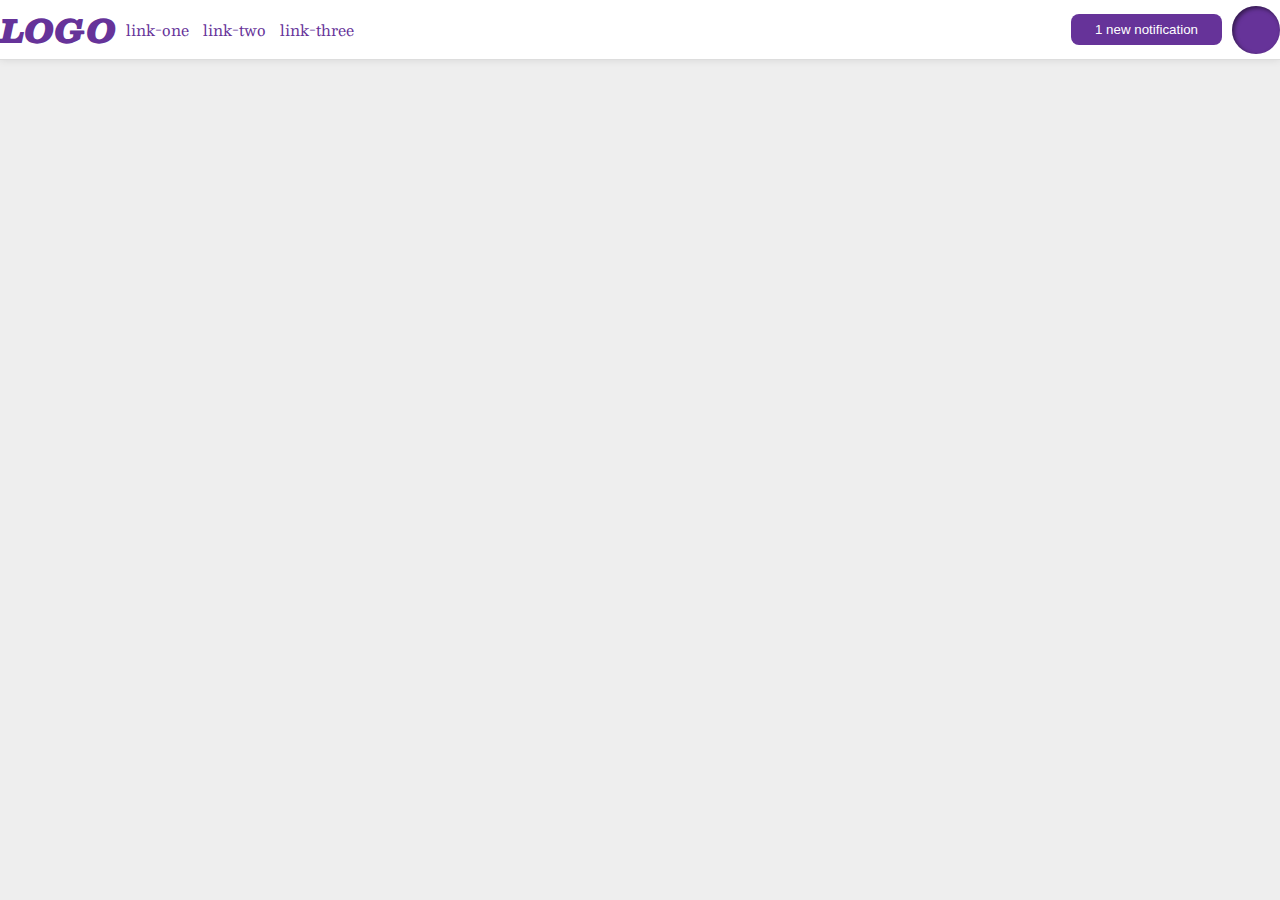
<file: flex/03-flex-header-2/index.html>
<!DOCTYPE html>
<html lang="en">
  <head>
    <meta charset="UTF-8">
    <meta http-equiv="X-UA-Compatible" content="IE=edge">
    <meta name="viewport" content="width=device-width, initial-scale=1.0">
    <title>Flex Header 2</title>
    <link rel="stylesheet" href="style.css">
  </head>
  <body>
    <div class="header">
      <div class="logo">
        LOGO
      </div>
     <div class="link-holder">
      <ul class="links">
        <li><a href="https://google.com">link-one</a></li>
        <li><a href="https://google.com">link-two</a></li>
        <li><a href="https://google.com">link-three</a></li>
      </ul>
     </div> 
    
      <button class="notifications">
        1 new notification
      </button>
      <div class="profile-image"></div>
    </div>
  </body>
</html>
</file>
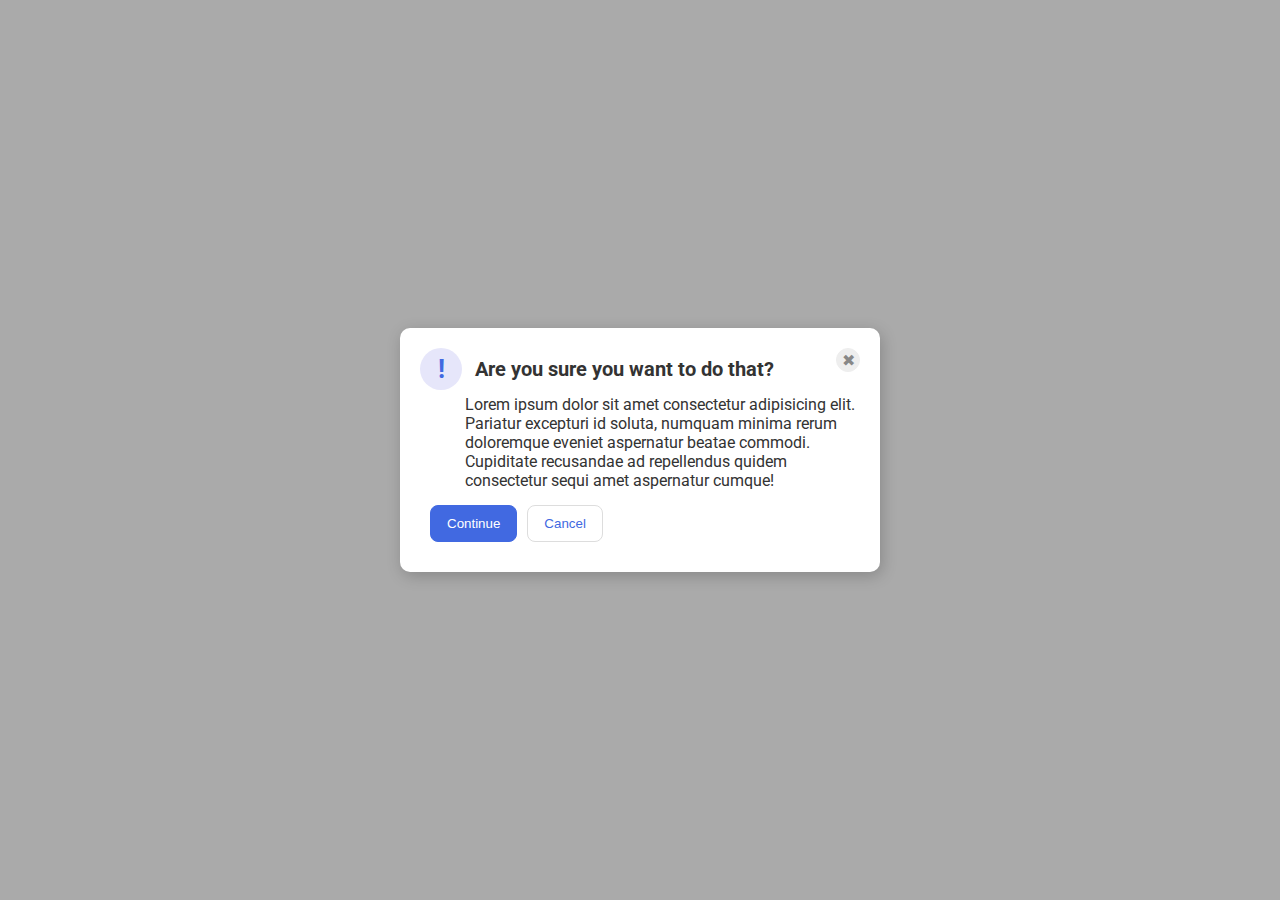
<file: flex/05-flex-modal/index.html>
<!DOCTYPE html>
<html lang="en">
  <head>
    <meta charset="UTF-8">
    <meta http-equiv="X-UA-Compatible" content="IE=edge">
    <meta name="viewport" content="width=device-width, initial-scale=1.0">
    <link rel="stylesheet" href="style.css">
    <title>Modal</title>
  </head>
  <body>
    <div class="modal">
      <div class="container">
        <div class="container2">
          <div class="icon">!</div>
          <div class="header">Are you sure you want to do that?</div>
          <button class="close-button">✖</button>
        </div>
        <div class="text">Lorem ipsum dolor sit amet consectetur adipisicing elit. Pariatur excepturi id soluta, numquam minima rerum doloremque eveniet aspernatur beatae commodi. Cupiditate recusandae ad repellendus quidem consectetur sequi amet aspernatur cumque!</div>
        <div class="button2">
          <button class="continue">Continue</button>
          <button class="cancel">Cancel</button>
        </div>
      </div>
     
    </div>
  </body>
</html>
</file>
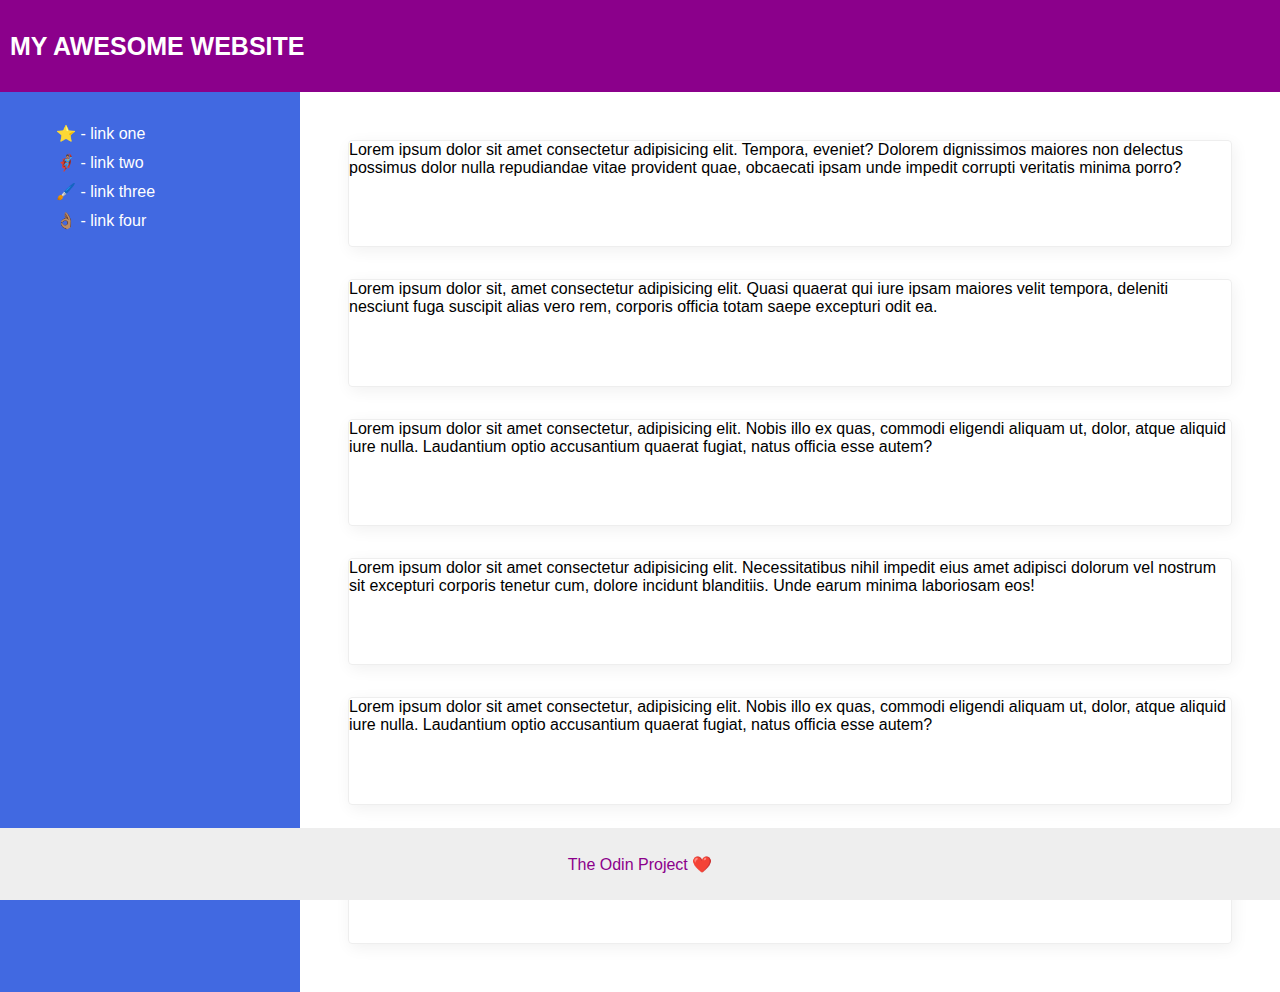
<file: flex/07-flex-layout-2/index.html>
<!DOCTYPE html>
<html lang="en">
  <head>
    <meta charset="UTF-8">
    <meta http-equiv="X-UA-Compatible" content="IE=edge">
    <meta name="viewport" content="width=device-width, initial-scale=1.0">
    <title>The Holy Grail</title>
    <link rel="stylesheet" href="style.css">
  </head>
  <body>
   
  
    <div class="header">
      MY AWESOME WEBSITE
    </div>

    <div class="container1">
      <div class="sidebar">
        <ul>
          <li><a href="#">⭐ - link one</a></li>
          <li><a href="#">🦸🏽‍♂️ - link two</a></li>
          <li><a href="#">🖌️ - link three</a></li>
          <li><a href="#">👌🏽 - link four</a></li>
        </ul>
      </div>
  
      <div class="content">
        <div class="card">Lorem ipsum dolor sit amet consectetur adipisicing elit. Tempora, eveniet? Dolorem dignissimos maiores non delectus possimus dolor nulla repudiandae vitae provident quae, obcaecati ipsam unde impedit corrupti veritatis minima porro?</div>
        <div class="card">Lorem ipsum dolor sit, amet consectetur adipisicing elit. Quasi quaerat qui iure ipsam maiores velit tempora, deleniti nesciunt fuga suscipit alias vero rem, corporis officia totam saepe excepturi odit ea.</div>
        <div class="card">Lorem ipsum dolor sit amet consectetur, adipisicing elit. Nobis illo ex quas, commodi eligendi aliquam ut, dolor, atque aliquid iure nulla. Laudantium optio accusantium quaerat fugiat, natus officia esse autem?</div>
        <div class="card">Lorem ipsum dolor sit amet consectetur adipisicing elit. Necessitatibus nihil impedit eius amet adipisci dolorum vel nostrum sit excepturi corporis tenetur cum, dolore incidunt blanditiis. Unde earum minima laboriosam eos!</div>
        <div class="card">Lorem ipsum dolor sit amet consectetur, adipisicing elit. Nobis illo ex quas, commodi eligendi aliquam ut, dolor, atque aliquid iure nulla. Laudantium optio accusantium quaerat fugiat, natus officia esse autem?</div>
        <div class="card">Lorem ipsum dolor sit amet consectetur adipisicing elit. Necessitatibus nihil impedit eius amet adipisci dolorum vel nostrum sit excepturi corporis tenetur cum, dolore incidunt blanditiis. Unde earum minima laboriosam eos!</div>
      </div>
    
    
   
    
    <div class="footer">
      The Odin Project ❤️
    </div>
  </body>
</html>
</file>
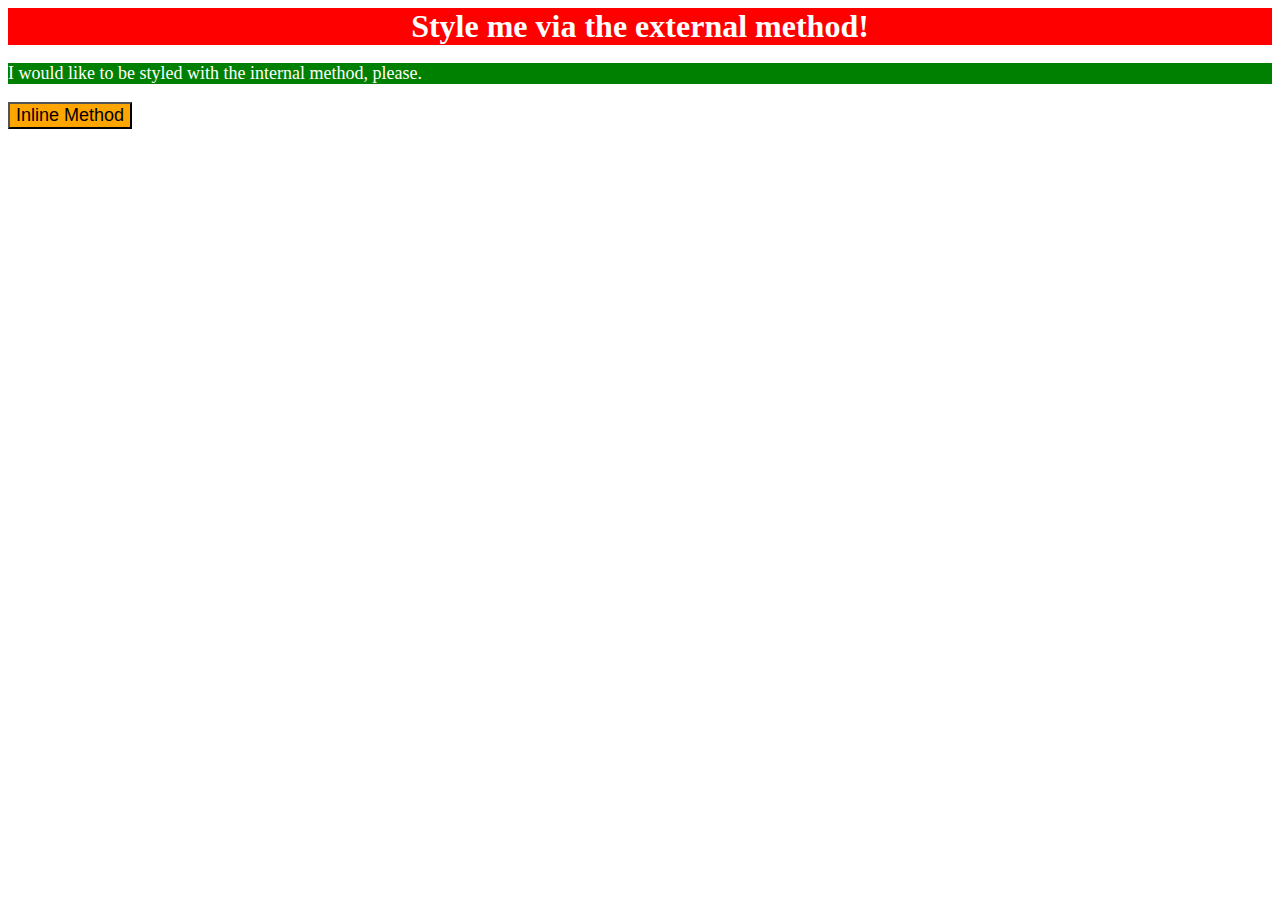
<file: foundations/01-css-methods/index.html>
<!DOCTYPE html>
<html lang="en">
  <head>
    <meta charset="UTF-8">
    <meta http-equiv="X-UA-Compatible" content="IE=edge">
    <meta name="viewport" content="width=device-width, initial-scale=1.0">
    <link rel="stylesheet" href="style.css">
    <style>
      p {
        background-color: green;
        color: white;
        font-size: 18px;
      }
    </style>
    <title>Methods for Adding CSS</title>
  </head>
  <body>
    <div>Style me via the external method!</div>
    <p>I would like to be styled with the internal method, please.</p>
    <button style="background-color: orange; font-size: 18px;">Inline Method</button>
  </body>
</html>
</file>
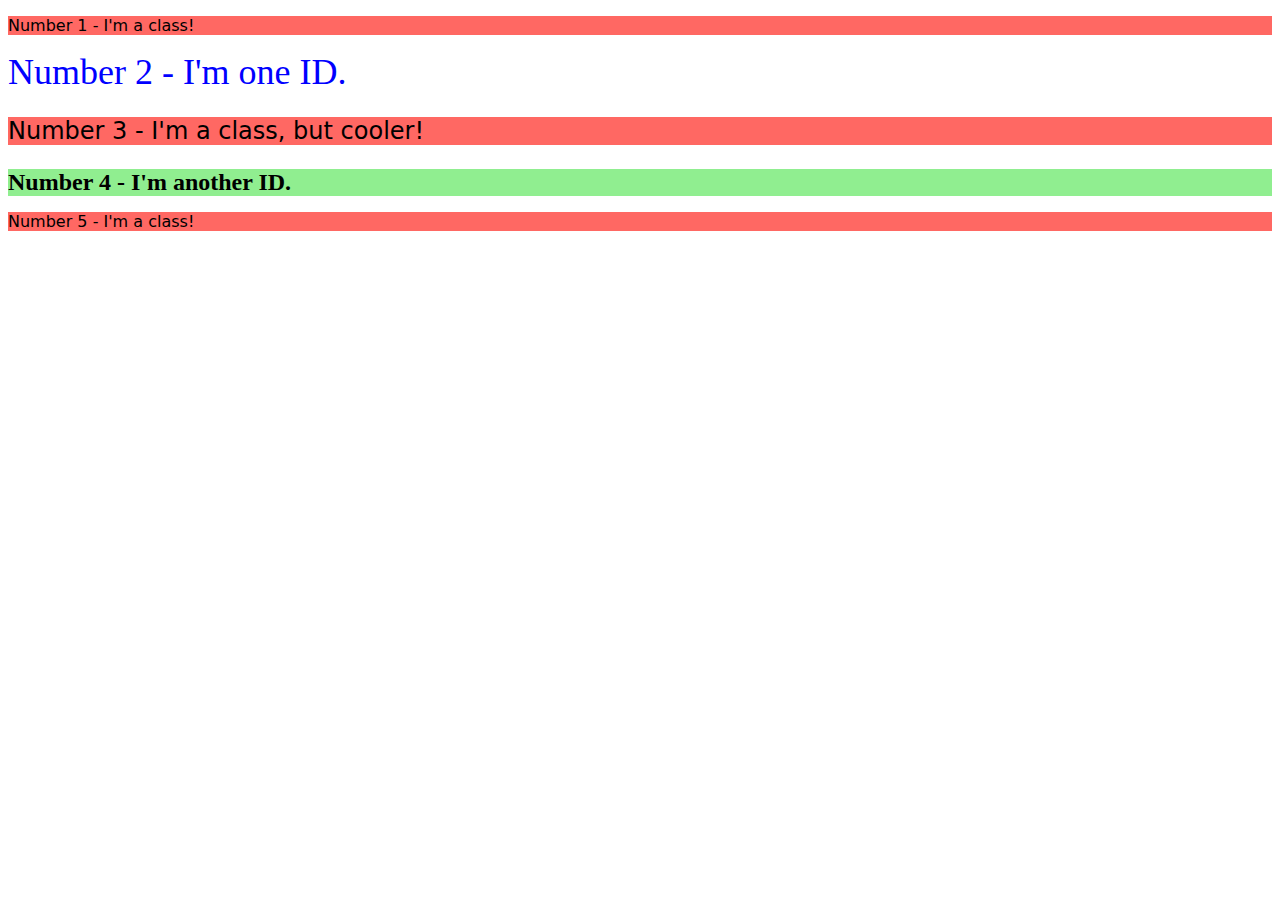
<file: foundations/02-class-id-selectors/index.html>
<!DOCTYPE html>
<html lang="en">
  <head>
    <meta charset="UTF-8">
    <meta http-equiv="X-UA-Compatible" content="IE=edge">
    <meta name="viewport" content="width=device-width, initial-scale=1.0">
    <title>Class and ID Selectors</title>
    <link rel="stylesheet" href="style.css">
  </head>
  <body>
    <p class="odd">Number 1 - I'm a class!</p>
    <div id="two">Number 2 - I'm one ID.</div>
    <p class="odd different">Number 3 - I'm a class, but cooler!</p>
    <div id="four">Number 4 - I'm another ID.</div>
    <p class="odd">Number 5 - I'm a class!</p>
  </body>
</html>
</file>
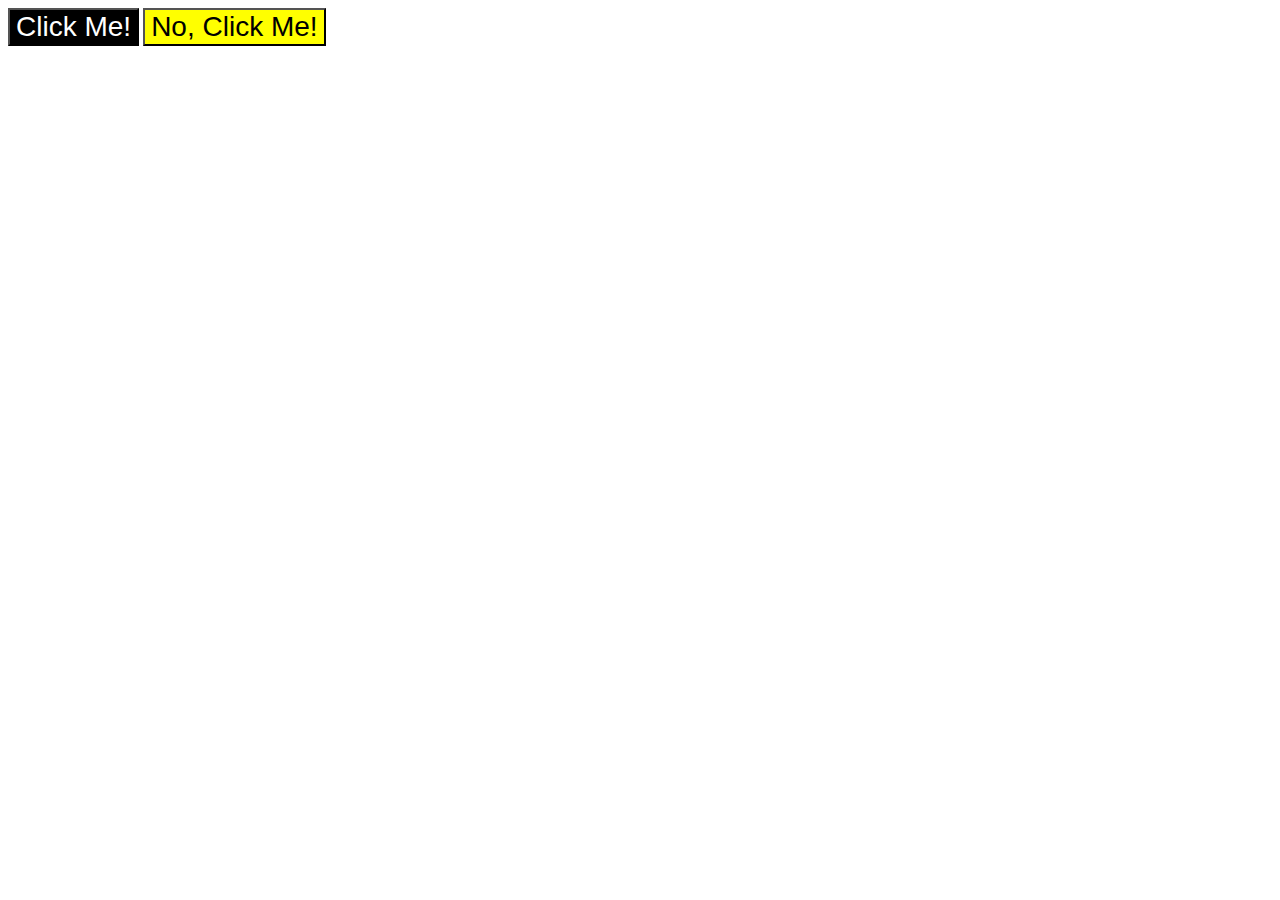
<file: foundations/03-grouping-selectors/index.html>
<!DOCTYPE html>
<html lang="en">
  <head>
    <meta charset="UTF-8">
    <meta http-equiv="X-UA-Compatible" content="IE=edge">
    <meta name="viewport" content="width=device-width, initial-scale=1.0">
    <title>Grouping Selectors</title>
    <link rel="stylesheet" href="style.css">
  </head>
  <body>
    <button class="button1">Click Me!</button>
    <button class="button2">No, Click Me!</button>
  </body>
</html>
</file>
<file: flex/03-flex-header-2/style.css>
/* this is some magical font-importing.  
you'll learn about it later. */
@import url('https://fonts.googleapis.com/css2?family=Besley:ital,wght@0,400;1,900&display=swap');

body {
  margin: 0;
  background: #eee;
  font-family: Besley, serif;
}

.header {
  background: white;
  border-bottom: 1px solid #ddd;
  box-shadow: 0 0 8px rgba(0,0,0,.1);
  display: flex;
  justify-content: space-between;
  align-items: center;
  gap: 10px;
}

.profile-image {
  background: rebeccapurple;
  box-shadow: inset 2px 2px 4px rgba(0,0,0,.5);
  border-radius: 50%;
  width: 48px;
  height: 48px;
  display: flex;
}

.logo {
  color: rebeccapurple;
  font-size: 32px;
  font-weight: 900;
  font-style: italic;
  align-self: center;
}

button {
  border: none;
  border-radius: 8px;
  background: rebeccapurple;
  color: white;
  padding: 8px 24px;
}

a {
  /* this removes the line under our links */
  text-decoration: none;
  color: rebeccapurple;
  font-size: 15px;

}

ul {
  list-style-type: none;
  display: flex;
  padding: 0px;
  gap: 14px;
}

.link-holder {
  display: flex;
  justify-content: center;
  margin-right: auto;
  gap: 10px;
}
</file>
<file: flex/05-flex-modal/style.css>
@import url('https://fonts.googleapis.com/css2?family=Roboto:wght@400;700&display=swap');

html, body {
  height: 100%;
}

body {
  font-family: Roboto, sans-serif;
  margin: 0;
  background: #aaa;
  color: #333;
  /* I'll give you this one for free lol */
  display: flex;
  align-items: center;
  justify-content: center;
}

.modal {
  background: white;
  width: 480px;
  border-radius: 10px;
  box-shadow: 2px 4px 16px rgba(0,0,0,.2);
}


.container {
  padding: 20px;
}

.container2 {
  display: flex;
  justify-content: space-between;
}

.header {
  font-weight: bold;
  font-size: 20px;
  display: flex;
  justify-content: center;
  align-items: center;
  margin-right: 50px;
  
  
}

.text {
  display: flex;
  justify-content: center;
  align-content: center;
  padding: 5px;
  margin-left: 40px;
}


.icon {
  color: royalblue;
  font-size: 26px;
  font-weight: 700;
  background: lavender;
  width: 42px;
  height: 42px;
  border-radius: 50%;
  display: flex;
  align-items: center;
  justify-content: space-around;
  flex-shrink: 0;
  padding: 0;
}

.close-button {
  background: #eee;
  border-radius: 50%;
  color: #888;
  font-weight: 400;
  font-size: 16px;
  height: 24px;
  width: 24px;
  display: flex;
  align-items: center;
  justify-content: center;
  border: 1px solid #eee;
  padding: 0;
  
}

button {
  cursor: pointer;
  padding: 10px 16px;
  border-radius: 8px;
}

button.continue {
  background: royalblue;
  border: 1px solid royalblue;
  color: white;
}

button.cancel {
  background: white;
  border: 1px solid #ddd;
  color: royalblue;
}

.button2 {
  display: flex;
  gap: 10px;
  padding: 10px;
}
</file>
<file: flex/07-flex-layout-2/style.css>
body {
  font-family: -apple-system, BlinkMacSystemFont, 'Segoe UI', Roboto, Oxygen, Ubuntu, Cantarell, 'Open Sans', 'Helvetica Neue', sans-serif;
  margin: 0;
  min-height: 100vh;
}

.header {
  height: 72px;
  background: darkmagenta;
  color: white;
  display: flex; /* Uses flexbox for layout */
  justify-content: flex-start; /* Aligns items to the left */
  align-items: center; /* Vertically centers items in the header */
  padding: 10px;
  font-weight: bold;
  font-size: 25px;
}

.footer {
  height: 72px;
  background: #eee;
  color: darkmagenta;
  bottom: 0;
  position: fixed;
  width: 100%;
  display: flex;
  justify-content: center;
  align-items: center;
}

.sidebar {
  width: 300px;
  background: royalblue;
  box-sizing: border-box;
  display: flex;
  flex-direction: column;
  height: 100vh;
  flex-shrink: 0;
  padding: 16px;
}

.sidebar li {
  margin-bottom: 10px; /* Adds space between the links */
}


.card {
  border: 1px solid #eee;
  box-shadow: 2px 4px 16px rgba(0,0,0,.06);
  border-radius: 4px;
}

ul {
  list-style-type: none;
}

a {
  text-decoration: none;
  color: white;
}

.container1 {
  display: flex;
}

.content {
  padding: 48px;
  display: flex;
  flex-wrap: wrap;
  gap: 32px;
}
</file>
<file: foundations/01-css-methods/style.css>
div {
    background-color: red;
    color: white;
    font-size: 32px;
    font-weight: 700;
    text-align: center;
}
</file>
<file: foundations/02-class-id-selectors/style.css>
.odd {
    background-color: #FF6863;
    font-family: Verdana, "Dejavu Sans", serif;
}

#two {
    color: blue;
    font-size: 36px;
}

.odd.different {
    font-size: 24px;
}

#four {
   background-color: #90EE90;
   font-size: 24px;
   font-weight: bold; 
}
</file>
<file: foundations/03-grouping-selectors/style.css>
.button1,
.button2 {
    font-size: 28px;
    font-family: Helvetica, "Times New Roman", sans-serif;
}

.button1 {
    background-color: black;
    color: white;
}

.button2 {
    background-color: yellow;
}
</file>
